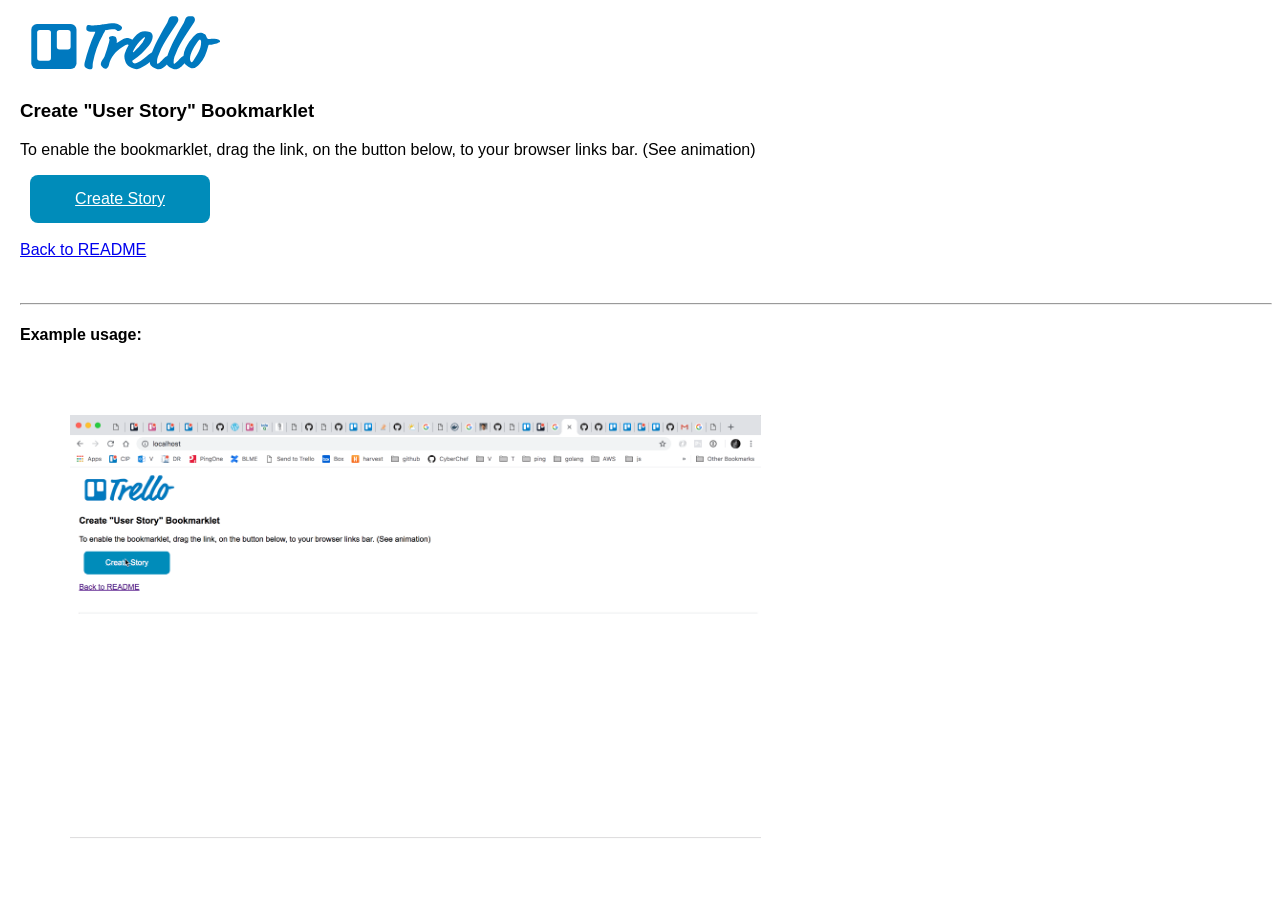
<file: trello/index.html>
<!DOCTYPE html>
<html>
<head>
    <title>Create "User Story" Bookmarklet</title>
    <meta charset="utf-8">
</head>
<style>
    body {
        margin-left: 20px;
        font-family: Arial;
    }
</style>
<body>
<p><img src="trello-logo-blue.svg" width="200"></p>

<h3>Create "User Story" Bookmarklet</h3>

<p>To enable the bookmarklet, drag the link, on the button below, to your browser links bar. (See animation)</p>

<div style="margin-left: 10px; width: 100px;font-size: 16px;padding: 15px 40px; color: white; text-align: center; border-radius: 8px;background-color: #008CBA;">
    <a style="color:white;" href="javascript:%0A(function%20()%20%7B%0A%20%20let%20trelloBaseUrl%20%3D%20%22https%3A%2F%2Ftrello.com%2Fadd-card%3Fsource%3Dgithub.com%26mode%3Dpopup%26url%3Dhttps%3A%2F%2Ftrello.com%2Fb%2FQ2CQMlnJ%2F1-platform-sprint%26name%3DNew-User-Story%26desc%3D%22%3B%0A%20%20let%20userStoryURL%20%3D%20%22https%3A%2F%2Fraw.githubusercontent.com%2Fmicklove%2Fmicklove.github.io%2Fmaster%2Ftrello%2Ftrello-agile-desc-template.md%22%3B%0A%20%20fetch(userStoryURL)%0A%20%20%20%20.then((resp)%20%3D%3E%20resp.text())%0A%20%20%20%20.then((data)%20%3D%3E%20%7B%0A%20%20%20%20%20%20encodedQuery%20%3D%20encodeURIComponent(data)%3B%0A%20%20%20%20%20%20trelloUri%20%3D%20trelloBaseUrl%20%2B%20encodedQuery%3B%0A%20%20%20%20%20%20console.log(trelloUri.length)%3B%0A%20%20%20%20%20%20window.location.href%20%3D%20trelloUri%3B%0A%20%20%20%20%7D)%3B%0A%7D)()%3B%0A%0A%0A%0A%0A">Create Story</a>
</div>
<br />

<div>
    <a href="https://github.com/micklove/micklove.github.io/tree/master/trello">Back to README</a>
</div>

<br />
<br />
<hr />
<h4>Example usage:</h4>
<div style="padding: 50px">
    <img src="img/create-story.gif" width="60%"></div>
</div>
</body>
</html>
</file>
